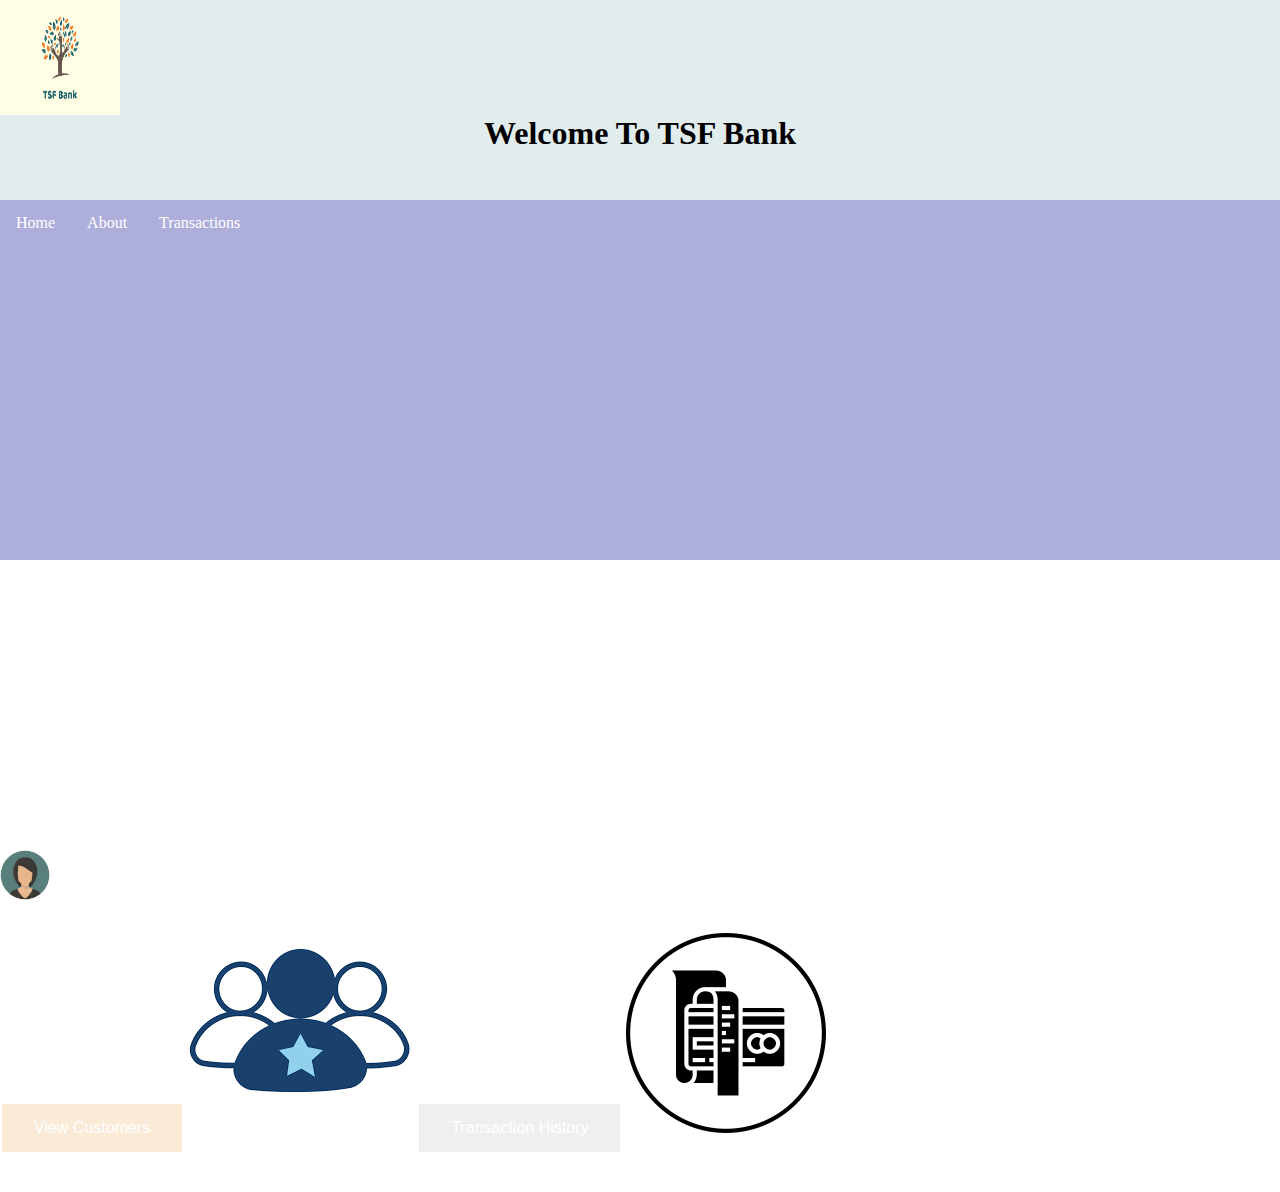
<file: index.html>
<script src="table.js"></script>
<!DOCTYPE html>
<html lang="en">
    
<head>
    <meta charset="UTF-8">
    <meta name="viewport" content="width=device-width, initial-scale=1.0">
    
        
    <title>The Sparks Foundation| TSF bank</title>
    <link rel="stylesheet" href="style.css">
</head>

<div class = "top">
        <img src="bank.png" alt="bank" class="bank">
        <h1>Welcome To TSF Bank</h1>
  </div>

<body>
    <div class="background">
        <div>
            <nav class="navbar" >
                    <a href = "#Home">Home</a>
                    <a href = "# About ">About </a>
                    <a href = "#Transactions ">Transactions </a>
            </nav>
        </div>
        
        
        
        
    </div>
    <button class="button button1" onclick="location.href = 'http://127.0.0.1:5500/creation.html';">View Customers</button>
    <img src="customer.png" alt="customer" class="customer">
    
    <button class="button button 2" onclick="location.href = 'http://127.0.0.1:5500/form.html';">Transaction History</button>
    <img src="transaction.png" alt="bank" class="customer">
    
    
    </body>
    <br>
    <br>
    <br>
    <img src="avtar.png" alt="Avtar" class="avtar">
    
    
</html>
</file>
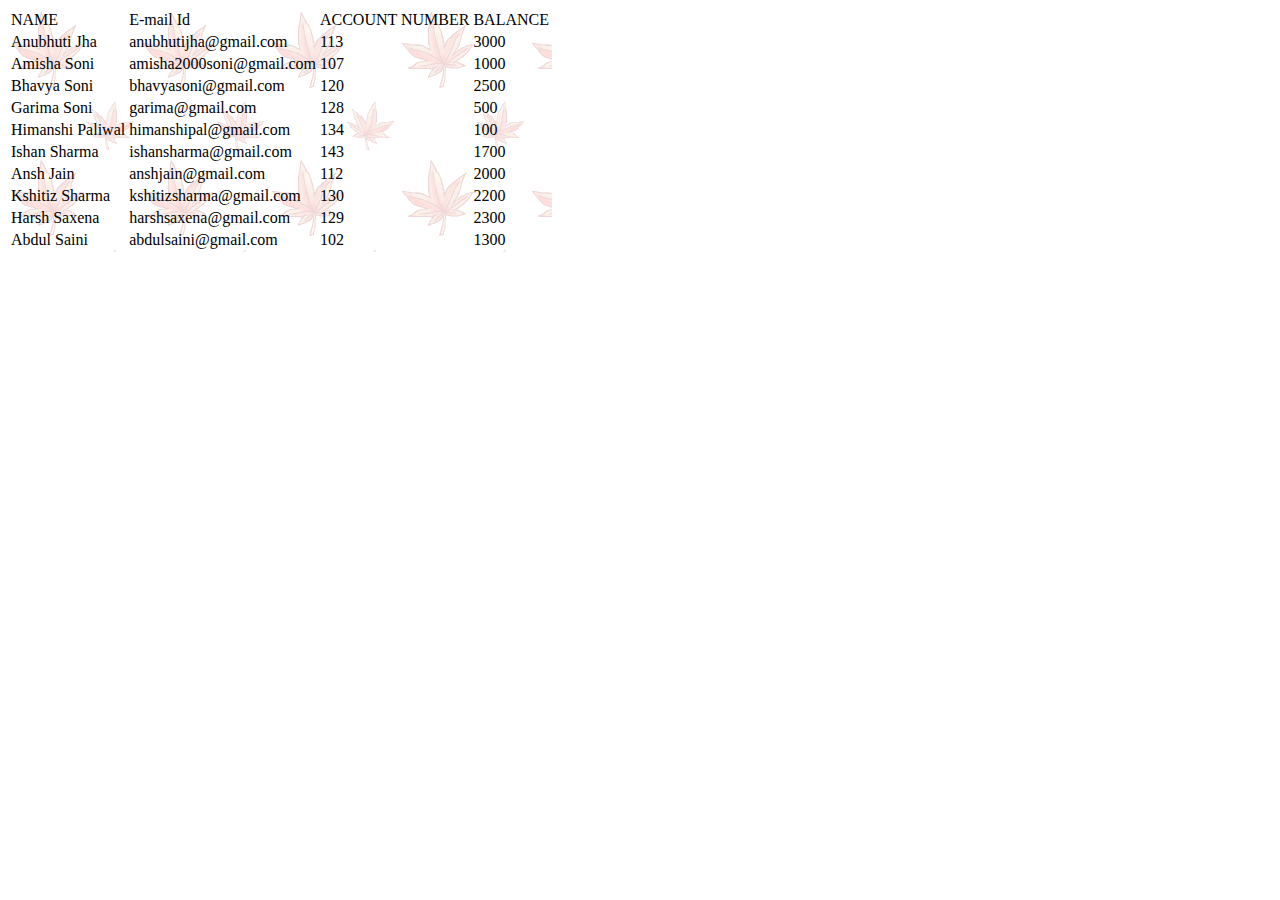
<file: creation.html>
<!DOCTYPE html>
  <html lang="en">
  <head>
     
      <meta charset="UTF-8">
      <meta http-equiv="X-UA-Compatible" content="IE=edge">
      <meta name="viewport" content="width=device-width, initial-scale=1.0">
      <title>All Accounts | Basic Banking System</title>
  </head>
 
  <body>
  <div>
  <table class="center">
  <table background="tablebg.gif">
     <tr><td>NAME
     </td> <td>E-mail Id
     </td><td>ACCOUNT NUMBER  
     </td><td>BALANCE 
     </td></tr> 
     <tr><td>Anubhuti Jha
     </td><td>anubhutijha@gmail.com
     </td><td>113   
     </td><td>3000
     </td></tr> 
     <tr><td>Amisha Soni
     </td><td>amisha2000soni@gmail.com
     </td><td>107
     </td><td>1000
     </td></tr>
     <tr><td>Bhavya Soni
    </td><td>bhavyasoni@gmail.com
    </td><td>120
    </td><td>2500
    </td></tr>
    <tr><td>Garima Soni
    </td><td>garima@gmail.com
    </td><td>128
    </td><td>500
    </td></tr>
    <tr><td>Himanshi Paliwal
    </td><td>himanshipal@gmail.com
    </td><td>134
    </td><td>100
    </td></tr>
    <tr><td>Ishan Sharma
    </td><td>ishansharma@gmail.com
    </td><td>143
    </td><td>1700
    </td></tr>
    <tr><td>Ansh Jain
    </td><td>anshjain@gmail.com
    </td><td>112
    </td><td>2000
    </td></tr>
    <tr><td>Kshitiz Sharma
    </td><td>kshitizsharma@gmail.com
    </td><td>130
    </td><td>2200
    </td></tr>
    <tr><td>Harsh Saxena
    </td><td>harshsaxena@gmail.com
    </td><td>129
    </td><td>2300
    </td></tr>
    <tr><td>Abdul Saini
    </td><td>abdulsaini@gmail.com
    </td><td>102
    </td><td>1300
    </td></tr>
    </table>
  </div>
    <style>
    .center{
        margin-left: auto;
        margin-right: auto;
        
    }
    .table{
        width: 100%;
    }
    </style>
</body>
</html>
</file>
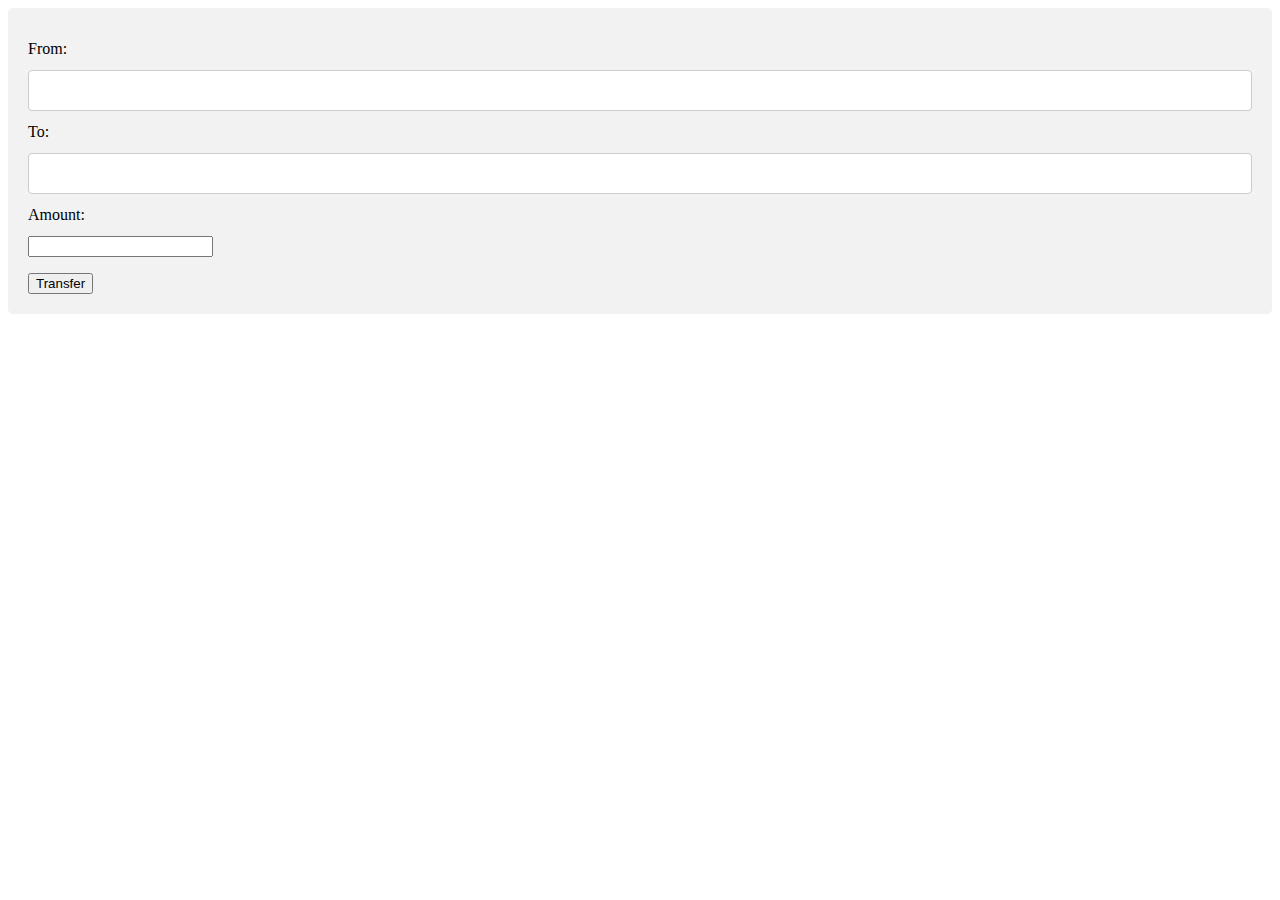
<file: form.html>
<script src="table.js"></script>
<!DOCTYPE html>
<html lang="en">
<head>
  
   
  <meta charset="UTF-8">
  <meta http-equiv="X-UA-Compatible" content="IE=edge">
  <meta name="viewport" content="width=device-width, initial-scale=1.0">
  <title>Form details</title>
  <link rel="stylesheet" href="form.css">
</head>

<body>
  


<div class="container">
<form>

    <label for="Sender">From:</label><br>
    <input type="text" id="From" name="From"><br>
    <label for="Receiver">To:</label><br>
    <input type="text" id="To" name="To">
    <label for="Amount">Amount:</label><br>
    <input type="number" id="Amount" name="Amount">
  </fieldset> 
  </form>
  <button class="button button 2" onclick="sendMoney();">Transfer</button>
</div>
<script>

  function sendMoney(){
    alert('Amount is being transferred');
    var s_name = document.getElementById("From").value;
    console.log(s_name);
    var r_name = document.getElementById("To").value;
    console.log(r_name);
    var bal = document.getElementById("Amount").value;
    console.log(bal);
    for (var i =0;i<10;++i){
      if(udetail[i].name==s_name){
        
        if(udetail[i].amount<bal){
          
          alert('Insufficient Balance');
        }
        else{
          udetail[i].amount= udetail[i].amount-bal; 
        }
        }
      if(udetail[i].name==r_name){
        
            udetail[i].amount=parseInt(bal)+parseInt(udetail[i].amount); 
          
          }
    }
    
       // window.location.href = "http://127.0.0.1:5500/redirected.html";
       for (var i =0;i<10;++i){
         alert('Updated transaction history is as follows:')
         if(udetail[i].name == s_name)
            var myWindow = window.open("", "Transaction History", "width=200,height=100");
            myWindow.document.write(udetail[i].name, udetail[i].amount);
       }
       for (var i =0;i<10;++i){
          if(udetail[i].name == r_name)
            var myWindow = window.open("", "Transaction History", "width=200,height=100");
            myWindow.document.write(udetail[i].name, udetail[i].amount);
            
            
       
        
      }
    }
</script>
</body>
</html>
</file>
<file: style.css>
*{
    margin: 0;
    padding: 0;
}

.bank{
    width: 120px;
    height:115px;
    
    
}
.navbar {
    overflow: hidden;
    align-items: center;
    background-color:rgb(174, 174, 219);
     /* Position the navbar at the top of the page */
    width: 100%; /* Full width */
    height:40%

    }
  
  /* Links inside the navbar */
  .navbar a {
      
    float: left;
    display: block;
    color: white;
    text-align: center;
    padding: 14px 16px;
    text-decoration: none;
  }
  
  /* Change background on mouse-over */
  .navbar a:hover {
    background: #ddd;
    color: black;
  }



.background{
   
    background-position: center;
    background-repeat: no-repeat;
    min-height:100% ;
    min-width: 1024px;
    width: 100%;
    height: auto;
    left: 0;
    
}


.top{
    background-color: rgb(225, 236, 236);
    width: auto;
    height: 200px;
  }
h1{
    top: 80px;
    text-align: center;
  }
.button {
    border: none;
    color: white;
    padding: 15px 32px;
    text-align: center;
    text-decoration: none;
    display: inline-block;
    font-size: 16px;
    margin: 4px 2px;
    cursor: pointer;
  }
  .button1{background-color: antiquewhite;}
  .button2{background-color: rgb(148, 177, 199);}
  .customer{
      background-size: auto;
      background-position: unset;
      margin-top: -1000000000000000000000000000000000000000000000000000000000000000000000px;
    
 }
  .transaction img{
    background-size: auto;
    background-position: unset;
    height: 100px;
    margin-top: -100000000000000000000000000000000000000000000000000000000000000000000000px;

  }
  
  
  /* Add a pointer when hovering over the thumbnail images */
  .cursor {
    cursor: pointer;
  }
  

  .avtar {
    
    width: 50px;
    height: 50px;
    border-radius: 50%;
    position: fixed;
    left: 0;
    bottom: 0;
    text-align: center;
    vertical-align: middle;
    
  }
</file>
<file: form.css>
input[type=text], select, textarea{
    width: 100%;
    padding: 12px;
    border: 1px solid #ccc;
    border-radius: 4px;
    box-sizing: border-box;
    resize: vertical;
  }
  
  /* Style the label to display next to the inputs */
  label {
    padding: 12px 12px 12px 0;
    display: inline-block;
  }
  
  /* Style the submit button */
  input[type=transfer] {
    background-color: #4CAF50;
    color: black;
    padding: 12px 20px;
    border: none;
    border-radius: 4px;
    cursor: pointer;
    float: right;
  }
  
  /* Style the container */
  .container {
    border-radius: 5px;
    background-color: #f2f2f2;
    padding: 20px;
  }
  
  /* Floating column for labels: 25% width */
  .col-25 {
    float: left;
    width: 25%;
    margin-top: 6px;
  }
  
  /* Floating column for inputs: 75% width */
  .col-75 {
    float: left;
    width: 75%;
    margin-top: 6px;
  }
  
  /* Clear floats after the columns */
  .row:after {
    content: "";
    display: table;
    clear: both;
  }
  
  /* Responsive layout - when the screen is less than 600px wide, make the two columns stack on top of each other instead of next to each other */
  @media screen and (max-width: 600px) {
    .col-25, .col-75, input[type=submit] {
      width: 100%;
      margin-top: 0;
    }
  }
</file>
